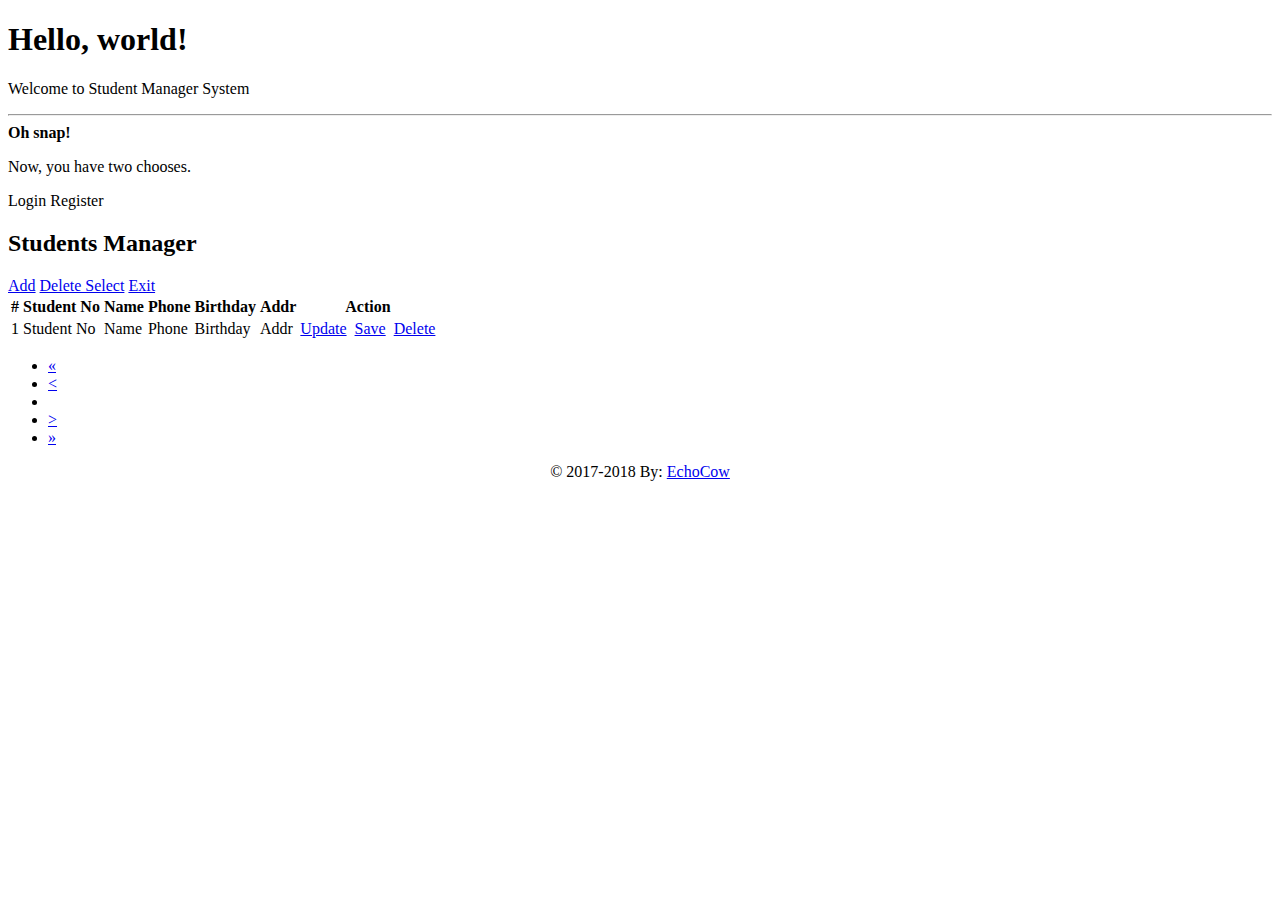
<file: src/main/resources/templates/index.html>
<!DOCTYPE html>
<html lang="en" xmlns:th="http://www.thymeleaf.org">
<head th:replace="common/common::_header('主页')">
</head>
<body>
<div class="container web-hide">
    <div class="jumbotron">
        <h1 class="display-3">Hello, world!</h1>
        <p class="lead">Welcome to Student Manager System</p>
        <hr class="m-y-md">

        <div class="alert alert-danger" role="alert" th:unless="${#strings.isEmpty(msg)}">
            <strong th:text="${msg}">Oh snap!</strong>
        </div>
        <!--未登录-->
        <div th:if="${user == null}">
            <p>Now, you have two chooses.</p>
            <p class="lead">
                <a class="btn btn-primary btn-lg" th:href="@{/login}">Login</a>
                <a class="btn btn-info btn-lg" th:href="@{/register}">Register</a>
            </p>
        </div>
        <div th:if="${user != null}">
            <h2 class="page-header" id="web-title">Students Manager</h2>
            <span class="text-right"><a href="#" class="btn btn-primary" id="add">Add</a></span>
            <span class="text-right"><a href="#" class="btn btn-danger" id="delete">Delete Select</a></span>
            <span class="text-right"><a href="#" class="btn btn-warning" id="exit">Exit</a></span>
            <table class="table table-bordered table-striped table-hover">
                <thead>
                <tr class="thead-inverse">
                    <th>#</th>
                    <th>Student No</th>
                    <th>Name</th>
                    <th>Phone</th>
                    <th>Birthday</th>
                    <th>Addr</th>
                    <th>Action</th>
                </tr>
                </thead>
                <tbody>
                <!--
                iterStat:
                    count: 计数 从1开始
                    index: 索引 从0开始
                    size:  列表总条数
                    even/odd: 偶数／奇数
                    first/last: 第一条／最后一条
                -->
                <tr th:each="student,iterStat:${page.content}" th:data-id="${student.id}">
                    <td th:text="${iterStat.count}">1</td>
                    <td th:text="${student.stuNo}">Student No</td>
                    <td th:text="${student.name}">Name</td>
                    <td th:text="${student.phone}">Phone</td>
                    <td th:text="${student.birthday}">Birthday</td>
                    <td th:text="${student.addr}">Addr</td>
                    <td>
                        <a href="#" th:data-id="${student.id}" class="btn btn-success update web-btn-margin">Update</a>&nbsp;
                        <a href="#" th:data-id="${student.id}"
                           class="btn btn-info save web-hide web-btn-margin">Save</a>&nbsp;
                        <a href="#" th:data-id="${student.id}" class="btn btn-danger delete web-btn-margin">Delete</a>
                    </td>
                </tr>
                </tbody>
            </table>

            <nav>
                <ul class="pagination pagination-sm justify-content-center">
                    <li th:unless="${page.first}">
                        <a href="#" th:href="@{/(page=0)}">
                            <span aria-hidden="true">&laquo;</span>
                        </a>
                    </li>
                    <li th:unless="${page.first}">
                        <a href="#" aria-label="Previous" th:href="@{/(page=${page.number} - 1)}">
                            <span aria-hidden="true">&lt;</span>
                        </a>
                    </li>


                    <li th:each="i : ${#numbers.sequence(1,page.totalPages)}">
                        <a href="#" th:class="${page.number + 1 == i}?active : none" th:href="@{/(page=${i} - 1)}" th:text="${i}"></a>
                    </li>

                    <li th:unless="${page.last}">
                        <a href="#" aria-label="Next" th:href="@{/(page=${page.number} + 1)}">
                            <span aria-hidden="true">&gt;</span>
                            <!--<span aria-hidden="true">&raquo;</span>-->
                        </a>
                    </li>
                    <li th:unless="${page.last}">
                        <a href="#" aria-label="Last" th:href="@{/(page=${page.totalPages} - 1)}">
                            <span aria-hidden="true">&raquo;</span>
                        </a>
                    </li>
                </ul>
            </nav>
        </div>
    <p class="justify-content-center mt-5 mb-3 text-muted" style="text-align: center;"> © 2017-2018 By: <a href="https://www.echocow.cn">EchoCow</a></p>
    </div>
</div>


<div th:include="common/common::_footer"></div>
<script th:src="@{/js/main.js}"></script>
</body>
</html>
</file>
